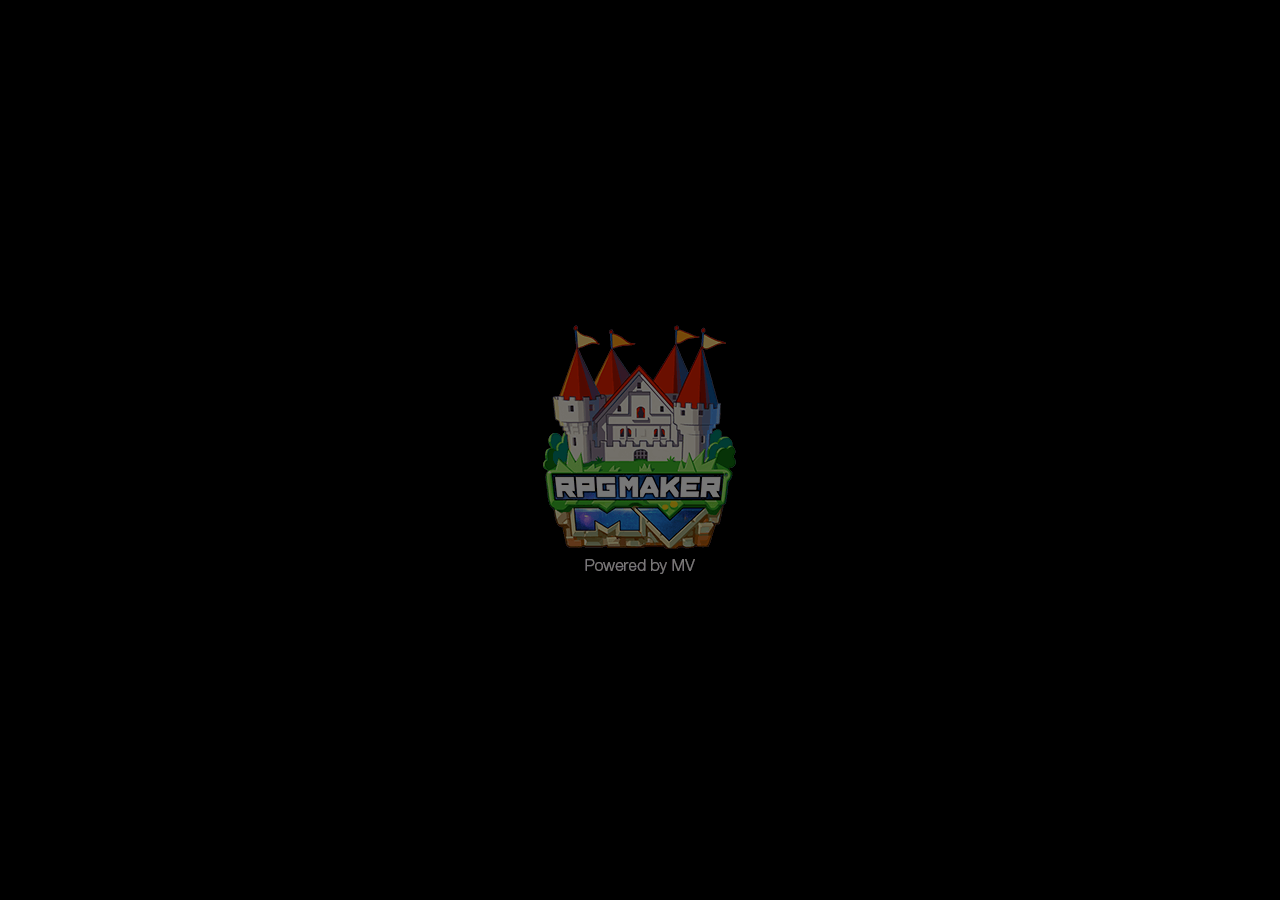
<file: index.html>
<!DOCTYPE html>
<html>
    <head>
        <meta charset="UTF-8">
        <meta name="apple-mobile-web-app-capable" content="yes">
        <meta name="apple-mobile-web-app-status-bar-style" content="black-translucent">
        <meta name="viewport" content="user-scalable=no">
        <link rel="icon" href="icon/icon.png" type="image/png">
        <link rel="apple-touch-icon" href="icon/icon.png">
        <link rel="stylesheet" type="text/css" href="fonts/gamefont.css">
        <title>Disabled World</title>
    <script defer src="https://insight.ravelloh.com/script.js?siteId=5ace6623-f51b-4571-8f60-e0473ea3317b"></script>
    </head>
    <body style="background-color: black">
        <script type="text/javascript" src="js/libs/pixi.js"></script>
        <script type="text/javascript" src="js/libs/pixi-tilemap.js"></script>
        <script type="text/javascript" src="js/libs/pixi-picture.js"></script>
        <script type="text/javascript" src="js/libs/fpsmeter.js"></script>
        <script type="text/javascript" src="js/libs/lz-string.js"></script>
        <script type="text/javascript" src="js/libs/iphone-inline-video.browser.js"></script>
        <script type="text/javascript" src="js/rpg_core.js"></script>
        <script type="text/javascript" src="js/rpg_managers.js"></script>
        <script type="text/javascript" src="js/rpg_objects.js"></script>
        <script type="text/javascript" src="js/rpg_scenes.js"></script>
        <script type="text/javascript" src="js/rpg_sprites.js"></script>
        <script type="text/javascript" src="js/rpg_windows.js"></script>
        <script type="text/javascript" src="js/plugins.js"></script>
        <script type="text/javascript" src="js/main.js"></script>
    </body>
</html>
</file>
<file: fonts/gamefont.css>
@font-face {
    font-family: GameFont;
    src: url("mplus-1m-regular.ttf");
}

.IIV::-webkit-media-controls-play-button,
video::-webkit-media-controls-start-playback-button {
    opacity: 0;
    pointer-events: none;
    width: 5px;
}
</file>
